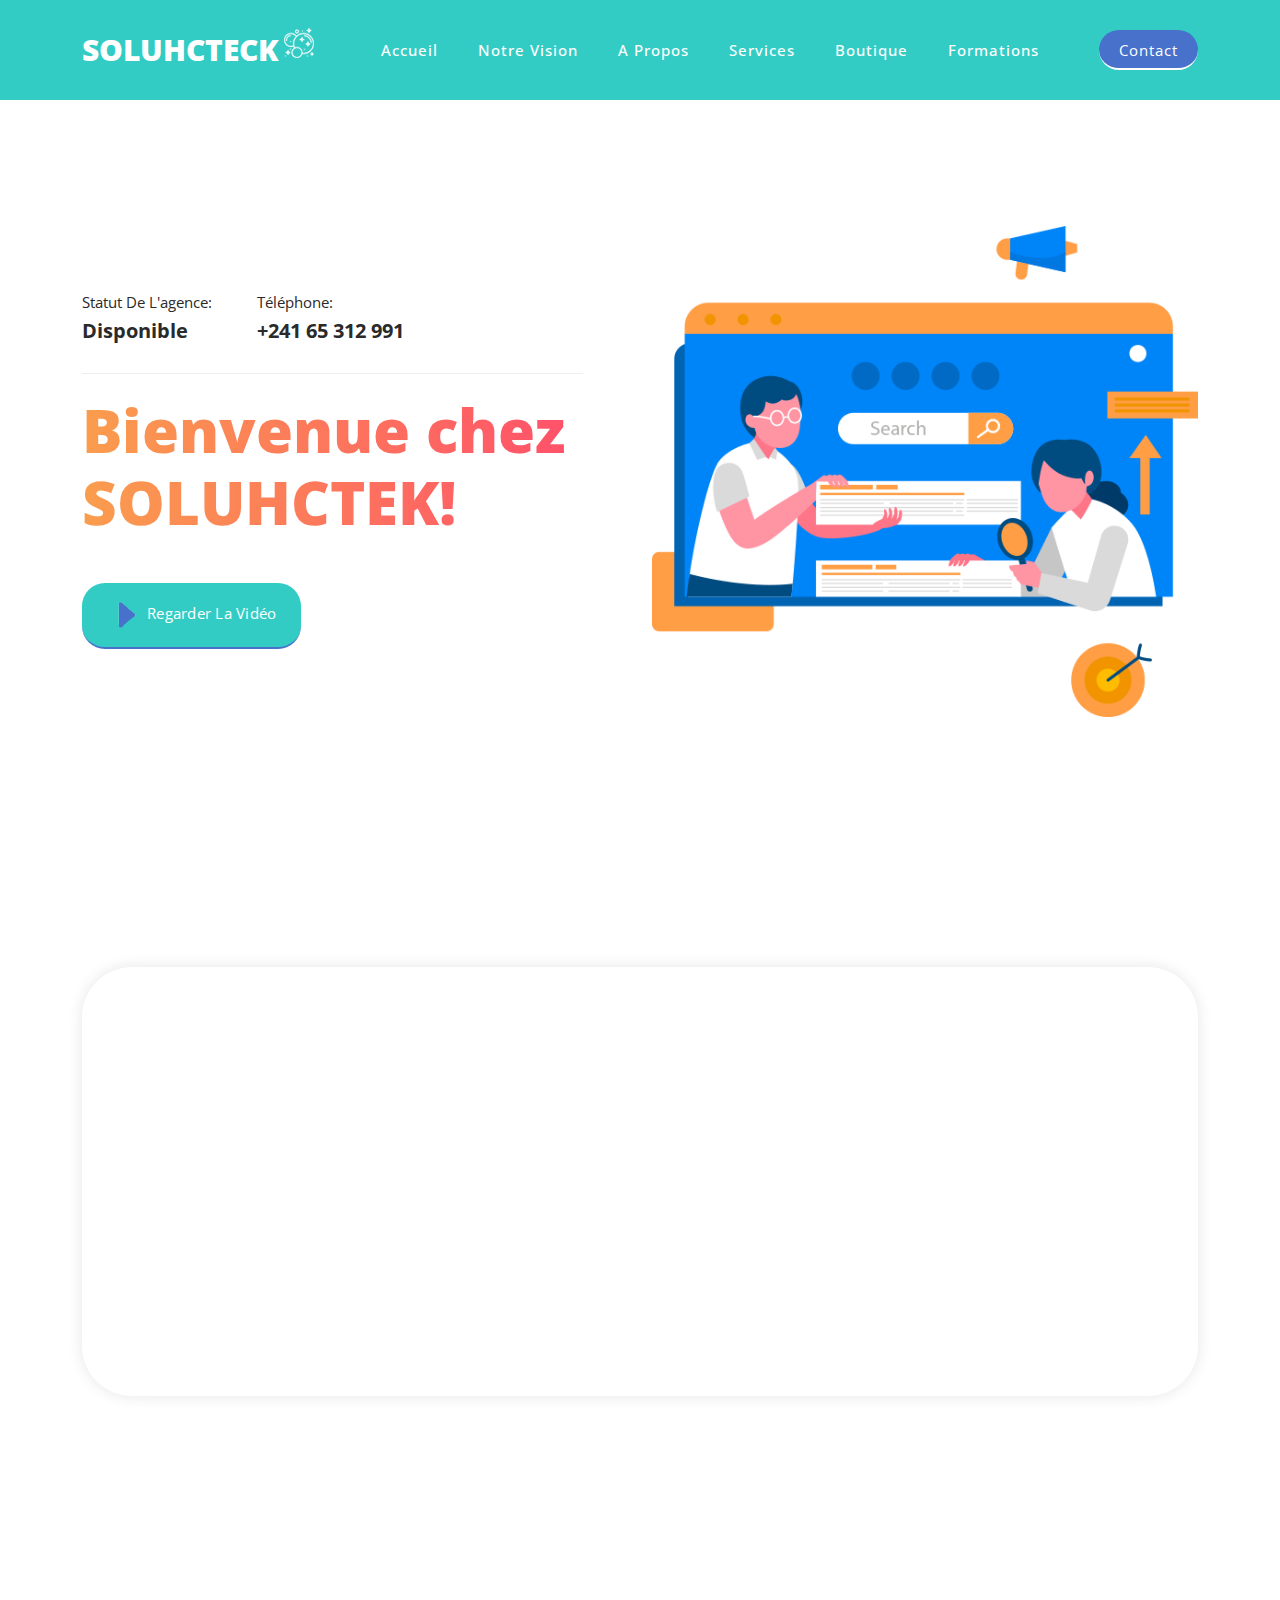
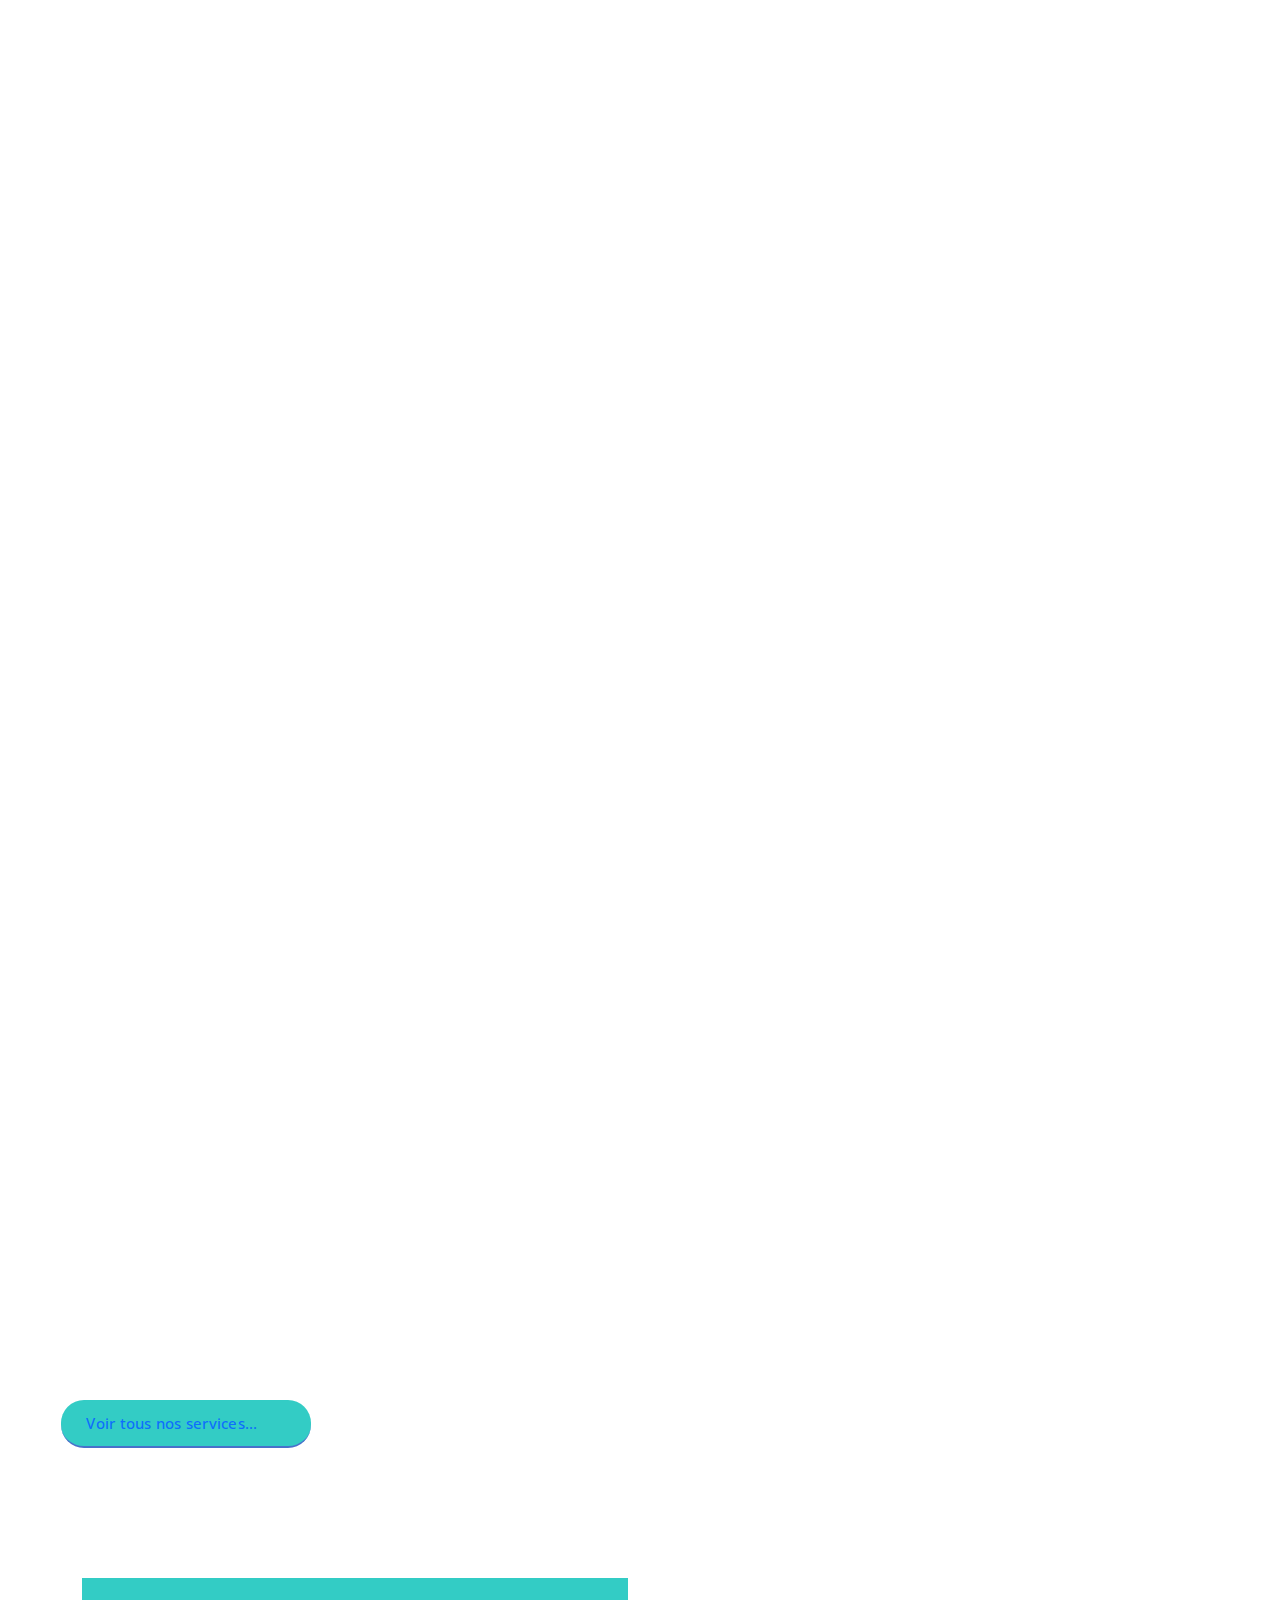
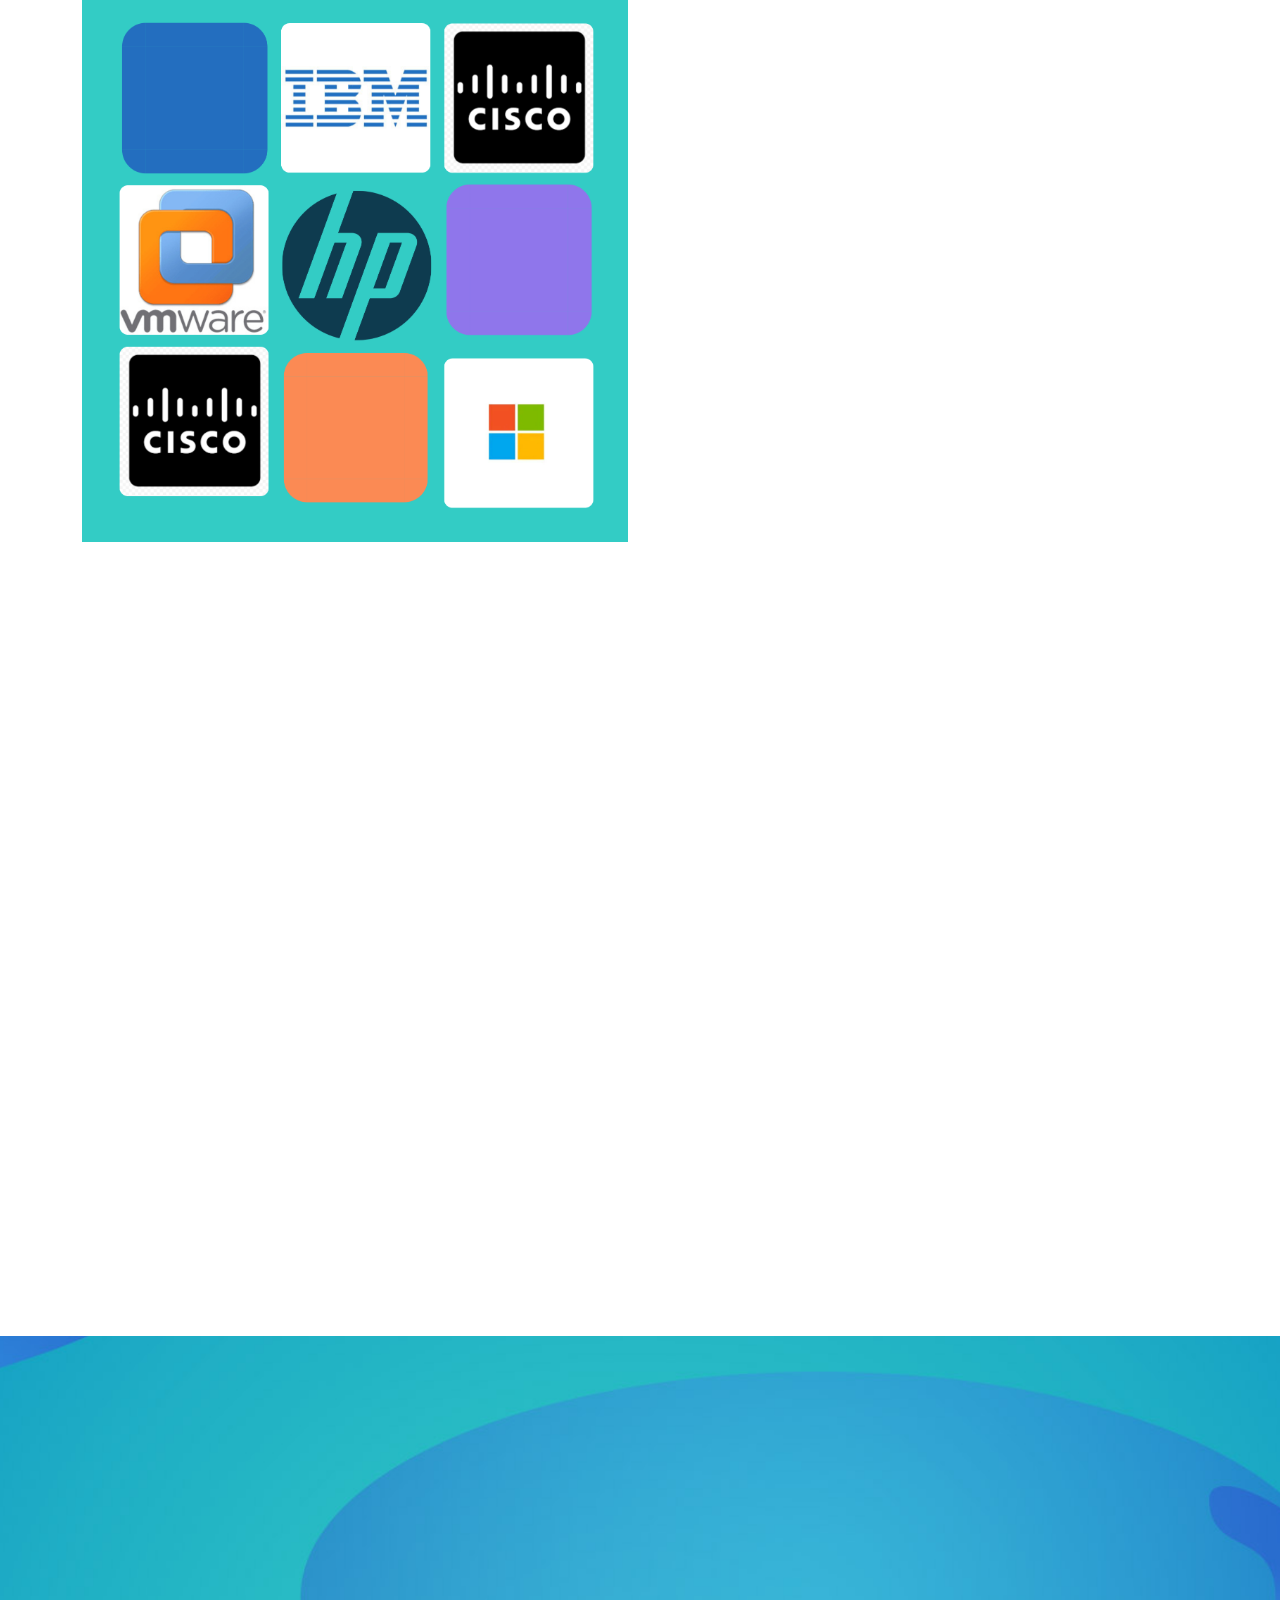
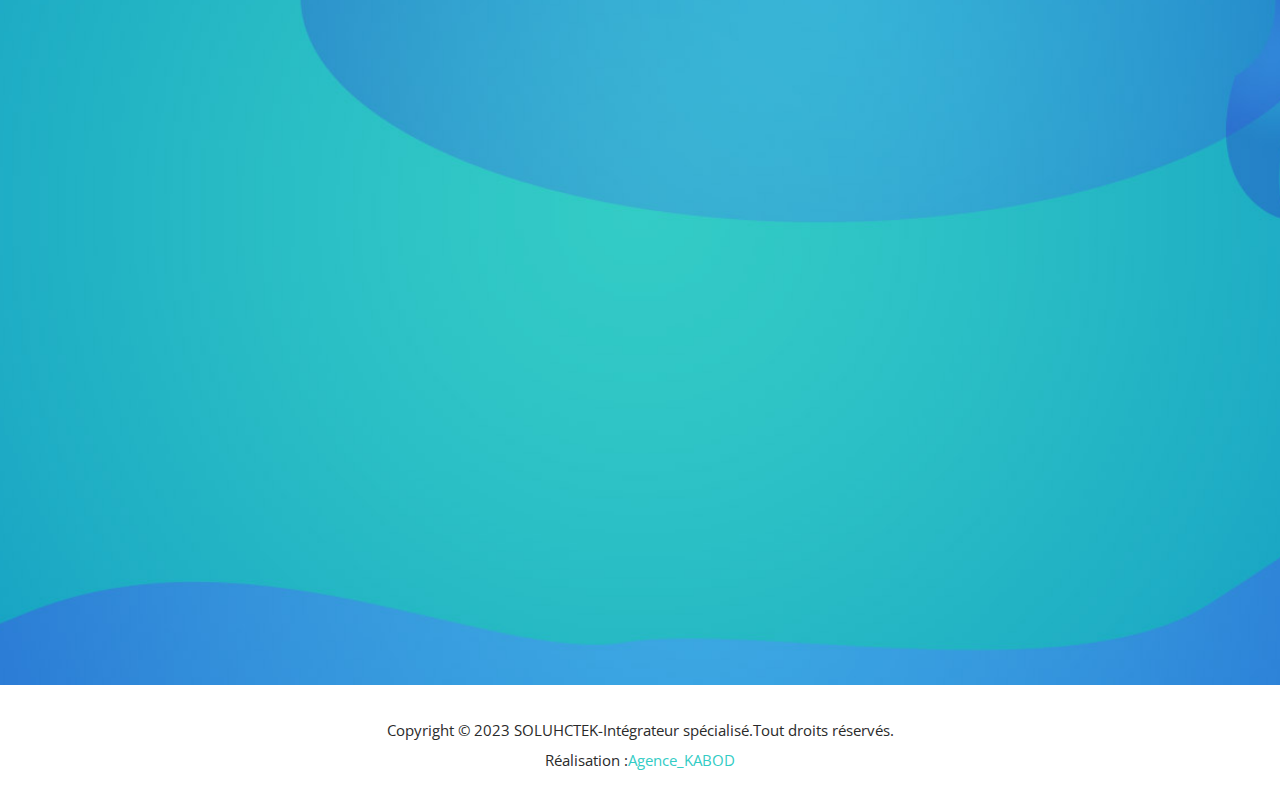
<file: index.html>
<!DOCTYPE html>
<html lang="fr">

  <head>

    <meta charset="UTF-8">
    <meta name="viewport" content="width=device-width, initial-scale=1, shrink-to-fit=no">
    <meta name="description" content="">
    <meta name="author" content="">
    <link rel="preconnect" href="https://fonts.gstatic.com">
    <link href="https://fonts.googleapis.com/css2?family=Open+Sans:wght@300;400;600;700;800&display=swap" rel="stylesheet">

    <title>Soluhctek</title>

    <!-- Bootstrap core CSS -->
    <link href="vendor/bootstrap/css/bootstrap.min.css" rel="stylesheet">


    <!-- Additional CSS Files -->
    <link rel="stylesheet" href="assets/css/fontawesome.css">
    <link rel="stylesheet" href="assets/css/templatemo-seo-dream.css">
    <link rel="stylesheet" href="assets/css/animated.css">
    <link rel="stylesheet" href="assets/css/owl.css">
    
<!--

TemplateMo 563 SEO Dream

https://templatemo.com/tm-563-seo-dream

-->

</head>

<body>

  <!-- ***** Preloader Start ***** -->
  <div id="js-preloader" class="js-preloader">
    <div class="preloader-inner">
      <span class="dot"></span>
      <div class="dots">
        <span></span>
        <span></span>
        <span></span>
      </div>
    </div>
  </div>
  <!-- ***** Preloader End ***** -->

  <!-- ***** Header Area Start ***** -->
  <header class="header-area header-sticky wow slideInDown" data-wow-duration="0.75s" data-wow-delay="0s">
    <div class="container">
      <div class="row">
        <div class="col-12">
          <nav class="main-nav">
            <!-- ***** Logo Start ***** -->
            <a href="index.html" class="logo">
              <h4>SOLUHCTECK<img src="assets/images/logo-icon.png" alt=""></h4>
            </a>
            <!-- ***** Logo End ***** -->
            <!-- ***** Menu Start ***** -->
            <ul class="nav">
              <li class="scroll-to-section"><a href="#top" class="active">Accueil</a></li>
              <li class="scroll-to-section"><a href="#features">Notre vision</a></li>
              <li class="scroll-to-section"><a href="#about">A Propos</a></li>
              <li class="scroll-to-section"><a href="#services">Services</a></li>
              <li class="scroll-to-section"><a href="#portfolio">Boutique</a></li>
              <li class="scroll-to-section"><a href="#">Formations</a></li> 
              <li class="scroll-to-section"><div class="main-blue-button"><a href="#contact">Contact</a></div></li> 
            </ul>        
            <a class='menu-trigger'>
                <span>Menu</span>
            </a>
            <!-- ***** Menu End ***** -->
          </nav>
        </div>
      </div>
    </div>
  </header>
  <!-- ***** Header Area End ***** -->

  <div class="main-banner wow fadeIn" id="top" data-wow-duration="1s" data-wow-delay="0.5s">
    <div class="container">
      <div class="row">
        <div class="col-lg-12">
          <div class="row">
            <div class="col-lg-6 align-self-center">
              <div class="left-content header-text wow fadeInLeft" data-wow-duration="1s" data-wow-delay="1s">
                <div class="row">
                  <div class="col-lg-4 col-sm-4">
                    <div class="info-stat">
                      <h6>Statut de l'agence:</h6>
                      <h4>Disponible</h4>
                    </div>
                  </div>
                  <div class="col-lg-6 col-sm-4">
                    <div class="info-stat">
                      <h6>Téléphone:</h6>
                      <h4>+241 65 312 991</h4>
                    </div> 
                  </div> 
                  <!-- <div class="col-lg-6 col-sm-4">
                    <div class="info-stat">
                      <h6>Schedules</h6>
                      <h4>$450/Meeting</h4>
                    </div>
                  </div>  -->
                  <div class="col-lg-12">
                    <h2>Bienvenue chez SOLUHCTEK!</h2>
                  </div>
                  <div class="col-lg-12">
                    <div class="main-green-button scroll-to-section">
                      <a onclick="" href="https://www.youtube.com/watch?v=RYoF3Ou543M/';"><span><img src="assets/images/caret-removebg-preview.png" style="width: 40px;height: 40px;transform: translate(0px, 0px);"></img></span>Regarder la vidéo</a>
                    </div>
                  </div>
                </div>
              </div>
            </div>
            <div class="col-lg-6">
              <div class="right-image wow fadeInRight" data-wow-duration="1s" data-wow-delay="0.5s">
                <img src="assets/images/banner-right-image.png" alt="">
              </div>
            </div>
          </div>
        </div>
      </div>
    </div>
  </div>

  <div id="features" class="features section">
    <div class="container">
      <div class="row">
        <div class="col-lg-12">
          <div class="features-content">
            <div class="row">
              <div class="col-lg-3">
                <div class="features-item first-feature wow fadeInUp" data-wow-duration="1s" data-wow-delay="0s">
                  <div class="first-number number">
                    <h6>01</h6>
                  </div>
                  <div class="icon"></div>
                  <h4>Professionalisme</h4>
                  <div class="line-dec"></div>
                  <p>Nous sommes un vivier de compétences,fiable et favorable à l'essor technologique de votre structure.</p>
                </div>
              </div>
              <div class="col-lg-3">
                <div class="features-item second-feature wow fadeInUp" data-wow-duration="1s" data-wow-delay="0.2s">
                  <div class="second-number number">
                    <h6>02</h6>
                  </div>
                  <div class="icon"></div>
                  <h4>Agilité</h4>
                  <div class="line-dec"></div>
                  <p>La gestion de vos projets est basée sur un processus impliquant la collaboration constantes des parties prenantes.</p>
                </div>
              </div>
              <div class="col-lg-3">
                <div class="features-item first-feature wow fadeInUp" data-wow-duration="1s" data-wow-delay="0.4s">
                  <div class="third-number number">
                    <h6>03</h6>
                  </div>
                  <div class="icon"></div>
                  <h4>Implémentation</h4>
                  <div class="line-dec"></div>
                  <p>L'ensemble de nos solutions et services restent adaptés au besoins et à la configuration informatique de vos structures.</p>
                </div>
              </div>
              <div class="col-lg-3">
                <div class="features-item second-feature last-features-item wow fadeInUp" data-wow-duration="1s" data-wow-delay="0.6s">
                  <div class="fourth-number number">
                    <h6>04</h6>
                  </div>
                  <div class="icon"></div>
                  <h4>Satisfaction</h4>
                  <div class="line-dec"></div>
                  <p>Basée sur la compréhension de vos attentes,notre vision est de vous apporter l'expérience la plus satisfaisante.</p>
                </div>
              </div>
            </div>
          </div>
        </div>
        <!-- <div class="col-lg-12">
          <div class="skills-content">
            <div class="row">
              <div class="col-lg-3">
                <div class="skill-item wow fadeIn" data-wow-duration="1s" data-wow-delay="0s">
                  <div class="progress" data-percentage="80">
                    <span class="progress-left">
                      <span class="progress-bar"></span>
                    </span>
                    <span class="progress-right">
                      <span class="progress-bar"></span>
                    </span>
                    <div class="progress-value">
                      <div>
                        80%<br>
                        <span>HTML/CSS/JS</span>
                      </div>
                    </div>
                  </div>
                </div>
              </div>
              <div class="col-lg-3">
                <div class="skill-item wow fadeIn" data-wow-duration="1s" data-wow-delay="0.2s">
                  <div class="progress" data-percentage="60">
                    <span class="progress-left">
                      <span class="progress-bar"></span>
                    </span>
                    <span class="progress-right">
                      <span class="progress-bar"></span>
                    </span>
                    <div class="progress-value">
                      <div>
                        60%<br>
                        <span>Wordpress</span>
                      </div>
                    </div>
                  </div>
                </div>
              </div>
              <div class="col-lg-3">
                <div class="skill-item wow fadeIn" data-wow-duration="1s" data-wow-delay="0.4s">
                  <div class="progress" data-percentage="90">
                    <span class="progress-left">
                      <span class="progress-bar"></span>
                    </span>
                    <span class="progress-right">
                      <span class="progress-bar"></span>
                    </span>
                    <div class="progress-value">
                      <div>
                        90%<br>
                        <span>Marketing</span>
                      </div>
                    </div>
                  </div>
                </div>
              </div>
              <div class="col-lg-3">
                <div class="skill-item last-skill-item wow fadeIn" data-wow-duration="1s" data-wow-delay="0.6s">
                  <div class="progress" data-percentage="70">
                    <span class="progress-left">
                      <span class="progress-bar"></span>
                    </span>
                    <span class="progress-right">
                      <span class="progress-bar"></span>
                    </span>
                    <div class="progress-value">
                      <div>
                        70%<br>
                        <span>Photoshop</span>
                      </div>
                    </div>
                  </div>
                </div>
              </div>
            </div>
          </div>
        </div> -->
      </div>
    </div>
  </div>

  <div id="about" class="about-us section">
    <div class="container">
      <div class="row">
        <div class="col-lg-6">
          <div class="left-image wow fadeInLeft" data-wow-duration="1s" data-wow-delay="0.5s">
            <img src="assets/images/about-left-image.png" alt="">
          </div>
        </div>
        <div class="col-lg-6 align-self-center wow fadeInRight" data-wow-duration="1s" data-wow-delay="0.5s">
          <div class="section-heading">
            <h6>A propos de nous</h6>
            <h2>La société <em>SOLUHCTEK,</em>votre allié pour le conseil,l'mplémentation et <span>la maintenance </span></h2>
          </div>
          <div class="row">
            <div class="col-lg-4 col-sm-4">
              <div class="about-item">
                <h4>150+</h4>
                <h6>projets finalisés</h6>
              </div>
            </div>
            <div class="col-lg-4 col-sm-4">
              <div class="about-item">
                <h4>25+</h4>
                <h6>clients techiques</h6>
              </div>
            </div>
            <div class="col-lg-4 col-sm-4">
              <div class="about-item">
                <h4>25+</h4>
                <h6>partenaires fiables</h6>
              </div>
            </div>
          </div>
          <p><a rel="nofollow" href="https://templatemo.com/tm-563-seo-dream" target="_parent">SOLUHCTEK</a> est un intégrateur ,créé en 2017 et ,  spécialisé dans le Conseil en Systèmes d’Information,
            l’Intégration de solutions clé en main répondant aux besoins des clients et la Maintenance des
            infrastructures.</p>
          <div class="main-green-button"><a href="entreprise.html">Découvrez notre entreprise</a></div>
        </div>
      </div>
    </div>
  </div>

  <div id="services" class="our-services section">
    <div class="container">
      <div class="row">
        <div class="col-lg-6 offset-lg-3">
          <div class="section-heading wow bounceIn" data-wow-duration="1s" data-wow-delay="0.2s">
            <h6>Nos Services</h6>
            <h2>Découvrez ce que nous Offrons A nos <em>Clients</em></h2>
          </div>
        </div>
      </div>
    </div>
    <div class="container-fluid">
      <div class="row">
        <div class="col-lg-4">
          <div class="service-item wow bounceInUp" data-wow-duration="1s" data-wow-delay="0.3s">
            <div class="row">
              <div class="col-lg-4">
                <div class="icon">
                  <img src="assets/images/service-icon-01.png" alt="">
                </div>
              </div>
              <div class="col-lg-8">
                <div class="right-content">
                  <h4>Audit,conseil et Optimisation</h4>
                  <p>Faites des choix éclairés pour soutenir votre évolution.</p>
                 
                </div>
              </div>
            </div>
          </div>
        </div>
        <div class="col-lg-4">
          <div class="service-item wow bounceInUp" data-wow-duration="1s" data-wow-delay="0.4s">
            <div class="row">
              <div class="col-lg-4">
                <div class="icon">
                  <img src="assets/images/service-icon-02.png" alt="">
                </div>
              </div>
              <div class="col-lg-8">
                <div class="right-content">
                  <h4>Infrastructures serveurs</h4>
                  <p>Socle de votre structure SI,nous vous aidons dans le choix de vos infractructures.</p>
                </div>
              </div>
            </div>
          </div>
        </div>
        <div class="col-lg-4">
          <div class="service-item wow bounceInUp" data-wow-duration="1s" data-wow-delay="0.5s">
            <div class="row">
              <div class="col-lg-4">
                <div class="icon">
                  <img src="assets/images/service-icon-03.png" alt="">
                </div>
              </div>
              <div class="col-lg-8">
                <div class="right-content">
                  <h4>Stockage et sauvegarde</h4>
                  <p>Nous traitons vos besoins en matière de stockage et sauvegarde.</p>
                </div>
              </div>
            </div>
          </div>
        </div>
        <div class="col-lg-4">
          <div class="service-item wow bounceInUp" data-wow-duration="1s" data-wow-delay="0.6s">
            <div class="row">
              <div class="col-lg-4">
                <div class="icon">
                  <img src="assets/images/service-icon-03.png" alt="">
                </div>
              </div>
              <div class="col-lg-8">
                <div class="right-content">
                  <h4>Cybersécurité</h4>
                  <p>Pour vous nous relevons l'enjeu la perrénité et le contrôle de vos données sans compromis.</p>
                </div>
              </div>
            </div>
          </div>
        </div>
        <div class="col-lg-4">
          <div class="service-item wow bounceInUp" data-wow-duration="1s" data-wow-delay="0.7s">
            <div class="row">
              <div class="col-lg-4">
                <div class="icon">
                  <img src="assets/images/service-icon-01.png" alt="">
                </div>
              </div>
              <div class="col-lg-8">
                <div class="right-content">
                  <h4>Logiciels</h4>
                  <p>Nos solutions logiciels sur-mesure vous simplifierons la gestion de votre entreprise.</p>
                </div>
              </div>
            </div>
          </div>
          <div class="bt-serv"><a href="services.html">Voir tous nos services...</a></div>
        </div>
        <div class="col-lg-4">
          <div class="service-item wow bounceInUp" data-wow-duration="1s" data-wow-delay="0.8s">
            <div class="row">
              <div class="col-lg-4">
                <div class="icon">
                  <img src="assets/images/service-icon-02.png" alt="">
                </div>
              </div>
              <div class="col-lg-8">
                <div class="right-content">
                  <h4>Infogérence & Maintenance</h4>
                  <p>Nous effectuons maintenance,le monitoring et la contrôle de votre SI.</p>
                </div>
              </div>
            </div>
          </div>
        </div>
      </div>
    </div>
  </div>
  
  <div id="about" class="about-us section">
    <div class="container">
      <div class="row">
        <div class="col-lg-6 frm">
          <div class="lefty" data-wow-duration="1s" data-wow-delay="0.5s">
             <img src="assets/images/frms.png" alt=""> 
          </div>
          
        </div>
        <div class="col-lg-6 align-self-center wow fadeInRight" data-wow-duration="1s" data-wow-delay="0.5s">
          <div class="section-heading">
            <h6>Nos formations</h6>
            <h2>Plus qu'un intégrateur spécialisé dans le conseil nous<span> formons !</span></h2>
          </div>
          <div class="row">
            <div class="col-lg-4 col-sm-4">
              <div class="about-item">
                <h4>5+</h4>
                <h6>Formations d'appoint</h6>
              </div>
            </div>
            <div class="col-lg-4 col-sm-4">
              <div class="about-item">
                <h4>25+</h4>
                <h6>personnes formées</h6>
              </div>
            </div>
            <div class="col-lg-4 col-sm-4">
              <div class="about-item">
                <h4>25+</h4>
                <h6>partenaires fiables</h6>
              </div>
            </div>
          </div>
          <p><a rel="nofollow" href="https://templatemo.com/tm-563-seo-dream" target="_parent">La formation professionnelle chez SOLUHCTEK</a> répond aux préoccupations d'entreprises.En effet elle est fondée sur un programme déployé sur fond de formation continue.Nos objectifs pédagogiques sont clairs:outiller davantage nos partenaires via une ressource humaine qualifiée.</p>
          <div class="main-green-button"><a href="formation.html">Lire plus...</a></div>
        </div>
       
      </div>
    </div>
  </div>

  <div id="portfolio" class="our-portfolio section">
    <div class="container">
      <div class="row">
        <div class="col-lg-9">
          <div class="section-heading wow fadeInLeft" data-wow-duration="1s" data-wow-delay="0.3s">
            <h6>Notre boutique</h6>
            <h2>Découvrez nos <em> Consommables </em> Et <span>Bureautique</span></h2>
          </div>
        </div>
      </div>
    </div>
    <div class="container-fluid wow fadeIn" data-wow-duration="1s" data-wow-delay="0.7s">
      <div class="row">
        <div class="col-lg-12">
          <div class="loop owl-carousel">
            <div class="item">
              <div class="portfolio-item">
                <div class="thumb">
                  <img src="assets/images/portfolio-01.jpg" alt="">
                  <div class="hover-content">
                    <div class="inner-content">
                      <a href="#"><h4>Caisse enregistreuse</h4></a>
                      <span>190.000</span>
                    </div>
                  </div>
                </div>
              </div>
              <div class="portfolio-item">
                <div class="thumb">
                  <img src="assets/images/portfolio-04.jpg" alt="">
                  <div class="hover-content">
                    <div class="inner-content">
                      <a href="#"><h4>Compteuse de billets</h4></a>
                      <span>300.000 Fcfa</span>
                    </div>
                  </div>
                </div>
              </div>
            </div>
            <div class="item">
              <div class="portfolio-item">
                <div class="thumb">
                  <img src="assets/images/portfolio-02.jpg" alt="">
                  <div class="hover-content">
                    <div class="inner-content">
                      <a href="#"><h4>Caisse enregistreuse</h4></a>
                      <span>300.000 Fcfa</span>
                    </div>
                  </div>
                </div>
              </div>
              <div class="portfolio-item">
                <div class="thumb">
                  <img src="assets/images/portfolio-05.jpg" alt="">
                  <div class="hover-content">
                    <div class="inner-content">
                      <a href="#"><h4>Caisse enregistreuse</h4></a>
                      <span>300.000 Fcfa</span>
                    </div>
                  </div>
                </div>
              </div>
            </div>
            <div class="item">
              <div class="portfolio-item">
                <div class="thumb">
                  <img src="assets/images/portfolio-03.jpg" alt="">
                  <div class="hover-content">
                    <div class="inner-content">
                      <a href="#"><h4>Caisse enregistreuse</h4></a>
                      <span>300.000 Fcfa</span>
                    </div>
                  </div>
                </div>
              </div>
              <div class="portfolio-item">
                <div class="thumb">
                  <img src="assets/images/portfolio-06.jpg" alt="">
                  <div class="hover-content">
                    <div class="inner-content">
                      <a href="#"><h4>Caisse enregistreuse</h4></a>
                      <span>300.000 Fcfa</span>
                    </div>
                  </div>
                </div>
              </div>
            </div>
            <div class="item">
              <div class="portfolio-item">
                <div class="thumb">
                  <img src="assets/images/portfolio-04.jpg" alt="">
                  <div class="hover-content">
                    <div class="inner-content">
                      <a href="#"><h4>Caisse enregistreuse</h4></a>
                      <span>300.000 Fcfa</span>
                    </div>
                  </div>
                </div>
              </div>
              <div class="portfolio-item">
                <div class="thumb">
                  <img src="assets/images/portfolio-01.jpg" alt="">
                  <div class="hover-content">
                    <div class="inner-content">
                      <a href="#"><h4>Awesome Project 108</h4></a>
                      <span>Consulting</span>
                    </div>
                  </div>
                </div>
              </div>
            </div>
          </div>
        </div>
      </div>
    </div>
  </div>

  

  <div id="contact" class="contact-us section">
    <div class="container">
      <div class="row">
        <div class="col-lg-12 wow fadeInUp" data-wow-duration="0.5s" data-wow-delay="0.25s">
          <form id="contact" action="" method="post">
            <div class="row">
              <div class="col-lg-6 offset-lg-3">
                <div class="section-heading">
                  <h6>Contactez Nous</h6>
                  <h2>Remplissez votre formulaire <span>Et</span> Envoyez  <em>Le </em> Nous</h2>
                </div>
              </div>
              <div class="col-lg-9">
                <div class="row">
                  <div class="col-lg-6">
                    <fieldset>
                      <input type="name" name="name" id="name" placeholder="Nom" autocomplete="on" required>
                    </fieldset>
                  </div>
                  <div class="col-lg-6">
                    <fieldset>
                      <input type="surname" name="surname" id="surname" placeholder="Prénom" autocomplete="on" required>
                    </fieldset>
                  </div>
                  <div class="col-lg-6">
                    <fieldset>
                      <input type="text" name="email" id="email" pattern="[^ @]*@[^ @]*" placeholder="Votre email" required="">
                    </fieldset>
                  </div>
                  <div class="col-lg-6">
                    <fieldset>
                      <input type="subject" name="subject" id="subject" placeholder="Objet" autocomplete="on">
                    </fieldset>
                  </div>
                  <div class="col-lg-12">
                    <fieldset>
                      <textarea name="message" type="text" class="form-control" id="message" placeholder="Message" required=""></textarea>  
                    </fieldset>
                  </div>
                  <div class="col-lg-12">
                    <fieldset>
                      <button type="submit" id="form-submit" class="main-button ">Envoyer votre Message </button>
                    </fieldset>
                  </div>
                </div>
              </div>
              <div class="col-lg-3">
                <div class="contact-info">
                  <ul>
                    <li>
                      <div class="icon">
                        <img src="assets/images/contact-icon-01.png" alt="email icon">
                      </div>
                      <a href="herve.obiang@soluhctek.com">herve.obiang@soluhctek.com</a>
                    </li>
                    <li>
                      <div class="icon">
                        <img src="assets/images/contact-icon-02.png" alt="phone">
                      </div>
                      <a href="#">+241 65.31.29.91</a>
                    </li>
                    <li>
                      <div class="icon">
                        <img src="assets/images/contact-icon-03.png" alt="location">
                      </div>
                      <a href="#">Librevillee-Gabon</a>
                    </li>
                  </ul>
                </div>
              </div>
            </div>
          </form>
        </div>
      </div>
    </div>
  </div>

  <footer>
    <div class="container">
      <div class="row">
        <div class="col-lg-12">
          <p>Copyright © 2023 SOLUHCTEK-Intégrateur spécialisé.Tout droits réservés. 
          
          <br>Réalisation :<a rel="nofollow" href="">Agence_KABOD</a></p>
        </div>
      </div>
    </div>
  </footer>

  <!-- Scripts -->
  <script src="vendor/jquery/jquery.min.js"></script>
  <script src="vendor/bootstrap/js/bootstrap.bundle.min.js"></script>
  <script src="assets/js/owl-carousel.js"></script>
  <script src="assets/js/animation.js"></script>
  <script src="assets/js/imagesloaded.js"></script>
  <script src="assets/js/custom.js"></script>

</body>
</html>
</file>
<file: assets/css/templatemo-seo-dream.css>
/*

TemplateMo 563 SEO Dream

https://templatemo.com/tm-563-seo-dream

/
/* ---------------------------------------------
Table of contents
------------------------------------------------
01. font & reset css
02. reset
03. global styles
04. header
05. banner
06. features
07. testimonials
08. contact
09. footer
10. preloader
11. search
12. portfolio

--------------------------------------------- */
/* 
---------------------------------------------
font & reset css
--------------------------------------------- 
*/
@import url('https://fonts.googleapis.com/css2?family=Open+Sans:wght@300;400;600;700;800&display=swap');
/* 
---------------------------------------------
reset
--------------------------------------------- 
*/
html, body, div, span, applet, object, iframe, h1, h2, h3, h4, h5, h6, p, blockquote, div
pre, a, abbr, acronym, address, big, cite, code, del, dfn, em, font, img, ins, kbd, q,
s, samp, small, strike, strong, sub, sup, tt, var, b, u, i, center, dl, dt, dd, ol, ul, li,
figure, header, nav, section, article, aside, footer, figcaption {
  margin: 0;
  padding: 0;
  border: 0;
  outline: 0;
}

/* clear fix */
.grid:after {
  content: '';
  display: block;
  clear: both;
}

/* ---- .grid-item ---- */

.grid-sizer,
.grid-item {
  width: 50%;
}

.grid-item {
  float: left;
}

.grid-item img {
  display: block;
  max-width: 100%;
}

.clearfix:after {
  content: ".";
  display: block;
  clear: both;
  visibility: hidden;
  line-height: 0;
  height: 0;
}

.clearfix {
  display: inline-block;
}

html[xmlns] .clearfix {
  display: block;
}

* html .clearfix {
  height: 1%;
}

ul, li {
  padding: 0;
  margin: 0;
  list-style: none;
}

header, nav, section, article, aside, footer, hgroup {
  display: block;
}

* {
  box-sizing: border-box;
}

html, body {
  font-family: 'Open Sans', sans-serif;
  font-weight: 400;
  background-color: #fff;
  -ms-text-size-adjust: 100%;
  -webkit-font-smoothing: antialiased;
  -moz-osx-font-smoothing: grayscale;
}

a {
  text-decoration: none !important;
}

h1, h2, h3, h4, h5, h6 {
  margin-top: 0px;
  margin-bottom: 0px;
}

ul {
  margin-bottom: 0px;
}

p {
  font-size: 15px;
  line-height: 30px;
  color: #2a2a2a;
}

img {
  width: 100%;
  overflow: hidden;
}

/* 
---------------------------------------------
global styles
--------------------------------------------- 
*/
html,
body {
  background: #fff;
  font-family: 'Open Sans', sans-serif;
}

::selection {
  background: #03a4ed;
  color: #fff;
}

::-moz-selection {
  background: #03a4ed;
  color: #fff;
}

@media (max-width: 991px) {
  html, body {
    overflow-x: hidden;
  }
  .mobile-top-fix {
    margin-top: 30px;
    margin-bottom: 0px;
  }
  .mobile-bottom-fix {
    margin-bottom: 30px;
  }
  .mobile-bottom-fix-big {
    margin-bottom: 60px;
  }
}

.page-section {
  margin-top: 120px;
}

.section-heading {
  margin-bottom: 60px;
}

.section-heading h6 {
  font-size: 15px;
  font-weight: 700;
  color: #33ccc5;
  text-transform: uppercase;
  margin-bottom: 15px;

}

.section-heading h2 {
  font-size: 30px;
  /* text-transform: capitalize; */
  color: #2a2a2a;
  font-weight: 800;
  position: relative;
  z-index: 2;
  line-height: 45px;
}

.section-heading h2 em {
  font-style: normal;
  color: #33ccc5;
}

.section-heading h2 span {
  color: #088ec3;
}

.main-blue-button a {
  display: inline-block;
  background-color: #4771cb;
  font-size: 15px;
  font-weight: 400;
  color: #fff;
  text-transform: capitalize;
  padding: 12px 25px;
  border-radius: 23px;
  letter-spacing: 0.25px;
  border-bottom: 2px solid #fff!important;
  transition: all .3s;
}

.main-blue-button a:hover {
  background-color: #fff!important;
  color: #4771cb!important;
  border-bottom: 2px solid #4771cb!important;
}

.main-green-button a {
  display: inline-block;
  background-color: #33ccc5;
  font-size: 15px;
  font-weight: 400;
  color: #fff;
  text-transform: capitalize;
  padding: 12px 25px;
  border-radius: 23px;
  letter-spacing: 0.25px;
  border-bottom: 2px solid #4771cb!important;
  transition: all .3s;
}

.main-green-button a:hover {
  background-color: #4771cb!important;
  color: #fff!important;
  border-bottom: 2px solid #33ccc5!important;
}


/* 
---------------------------------------------
header
--------------------------------------------- 
*/

.background-header {
  background-color: #33ccc5!important;
  height: 80px!important;
  position: fixed!important;
  top: 0px;
  left: 0px;
  right: 0px;
  box-shadow: 0px 0px 10px rgba(0,0,0,0.15)!important;
}

.background-header .logo,
.background-header .main-nav .nav li a {
  color: #fff;
}

.background-header .main-nav .nav li:hover a {
  color: #33ccc5;
}

.background-header .nav li a.active {
  position: relative;
  color: #fff;
}

.background-header .nav li a.active:after {
  position: absolute;
  width: 20px;
  height: 2px;
  background-color: #4771cb;
  content: '';
  left: 50%;
  bottom: 0px;
  transform: translateX(-10px);
}

.header-area {
  background-color: #33ccc5;
  position: absolute;
  top: 0px;
  left: 0px;
  right: 0px;
  z-index: 100;
  height: 100px;
  -webkit-transition: all .5s ease 0s;
  -moz-transition: all .5s ease 0s;
  -o-transition: all .5s ease 0s;
  transition: all .5s ease 0s;
}

.header-area .main-nav {
  min-height: 80px;
  background: transparent;
}

.header-area .main-nav .logo {
  float: left;
  -webkit-transition: all 0.3s ease 0s;
  -moz-transition: all 0.3s ease 0s;
  -o-transition: all 0.3s ease 0s;
  transition: all 0.3s ease 0s;
}

.header-area .main-nav .logo h4 {
    font-size: 30px;
    font-weight: 800;
    text-transform: capitalize;
    color: #fff;
    line-height: 100px;
    float: left;
    -webkit-transition: all 0.3s ease 0s;
    -moz-transition: all 0.3s ease 0s;
    -o-transition: all 0.3s ease 0s;
    transition: all 0.3s ease 0s;
}

.header-area .main-nav .logo h4 img {
  max-width: 30px;
  margin-top: -20px;
  margin-left: 5px;
}

.background-header .main-nav .logo h4 {
  line-height: 80px;
}

.background-header .main-nav .nav {
  margin-top: 20px !important;
}

.header-area .main-nav .nav {
  float: right;
  margin-top: 30px;
  margin-right: 0px;
  background-color: transparent;
  -webkit-transition: all 0.3s ease 0s;
  -moz-transition: all 0.3s ease 0s;
  -o-transition: all 0.3s ease 0s;
  transition: all 0.3s ease 0s;
  position: relative;
  z-index: 999;
}

.header-area .main-nav .nav li {
  padding-left: 20px;
  padding-right: 20px;
}

.header-area .main-nav .nav li:last-child {
  padding-right: 0px;
  padding-left: 40px;
}

.header-area .main-nav .nav li:last-child a ,
.background-header .main-nav .nav li:last-child a {
  padding: 0px 20px;
  font-weight: 400;
}

.header-area .main-nav .nav li:last-child a:hover ,
.background-header .main-nav .nav li:last-child a:hover {
  color: #4771cb !important;
}

.header-area .main-nav .nav li a {
  display: block;
  font-weight: 500;
  font-size: 15px;
  color: #fff;
  text-transform: capitalize;
  -webkit-transition: all 0.3s ease 0s;
  -moz-transition: all 0.3s ease 0s;
  -o-transition: all 0.3s ease 0s;
  transition: all 0.3s ease 0s;
  height: 40px;
  line-height: 40px;
  border: transparent;
  letter-spacing: 1px;
}

.header-area .main-nav .nav li:hover a,
.header-area .main-nav .nav li a.active {
  color: #fff!important;
}

.background-header .main-nav .nav li:hover a,
.background-header .main-nav .nav li a.active {
  color: #fff!important;
  opacity: 1;
}

.header-area .main-nav .nav li.submenu {
  position: relative;
  padding-right: 30px;
}

.header-area .main-nav .nav li.submenu:after {
  font-family: FontAwesome;
  content: "\f107";
  font-size: 12px;
  color: #2a2a2a;
  position: absolute;
  right: 18px;
  top: 12px;
}

.background-header .main-nav .nav li.submenu:after {
  color: #2a2a2a;
}

.header-area .main-nav .nav li.submenu ul {
  position: absolute;
  width: 200px;
  box-shadow: 0 2px 28px 0 rgba(0, 0, 0, 0.06);
  overflow: hidden;
  top: 50px;
  opacity: 0;
  transform: translateY(+2em);
  visibility: hidden;
  z-index: -1;
  transition: all 0.3s ease-in-out 0s, visibility 0s linear 0.3s, z-index 0s linear 0.01s;
}

.header-area .main-nav .nav li.submenu ul li {
  margin-left: 0px;
  padding-left: 0px;
  padding-right: 0px;
}

.header-area .main-nav .nav li.submenu ul li a {
  opacity: 1;
  display: block;
  background: #f7f7f7;
  color: #2a2a2a!important;
  padding-left: 20px;
  height: 40px;
  line-height: 40px;
  -webkit-transition: all 0.3s ease 0s;
  -moz-transition: all 0.3s ease 0s;
  -o-transition: all 0.3s ease 0s;
  transition: all 0.3s ease 0s;
  position: relative;
  font-size: 13px;
  font-weight: 400;
  border-bottom: 1px solid #eee;
}

.header-area .main-nav .nav li.submenu ul li a:hover {
  background: #fff;
  color: #33ccc5!important;
  padding-left: 25px;
}

.header-area .main-nav .nav li.submenu ul li a:hover:before {
  width: 3px;
}

.header-area .main-nav .nav li.submenu:hover ul {
  visibility: visible;
  opacity: 1;
  z-index: 1;
  transform: translateY(0%);
  transition-delay: 0s, 0s, 0.3s;
}

.header-area .main-nav .menu-trigger {
  cursor: pointer;
  display: block;
  position: absolute;
  top: 33px;
  width: 32px;
  height: 40px;
  text-indent: -9999em;
  z-index: 99;
  right: 40px;
  display: none;
}

.background-header .main-nav .menu-trigger {
  top: 23px;
}

.header-area .main-nav .menu-trigger span,
.header-area .main-nav .menu-trigger span:before,
.header-area .main-nav .menu-trigger span:after {
  -moz-transition: all 0.4s;
  -o-transition: all 0.4s;
  -webkit-transition: all 0.4s;
  transition: all 0.4s;
  background-color: #fff;
  display: block;
  position: absolute;
  width: 30px;
  height: 2px;
  left: 0;
}

.background-header .main-nav .menu-trigger span,
.background-header .main-nav .menu-trigger span:before,
.background-header .main-nav .menu-trigger span:after {
  background-color: #fff;
}

.header-area .main-nav .menu-trigger span:before,
.header-area .main-nav .menu-trigger span:after {
  -moz-transition: all 0.4s;
  -o-transition: all 0.4s;
  -webkit-transition: all 0.4s;
  transition: all 0.4s;
  background-color: #fff;
  display: block;
  position: absolute;
  width: 30px;
  height: 2px;
  left: 0;
  width: 75%;
}

.background-header .main-nav .menu-trigger span:before,
.background-header .main-nav .menu-trigger span:after {
  background-color: #fff;
}

.header-area .main-nav .menu-trigger span:before,
.header-area .main-nav .menu-trigger span:after {
  content: "";
}

.header-area .main-nav .menu-trigger span {
  top: 16px;
}

.header-area .main-nav .menu-trigger span:before {
  -moz-transform-origin: 33% 100%;
  -ms-transform-origin: 33% 100%;
  -webkit-transform-origin: 33% 100%;
  transform-origin: 33% 100%;
  top: -10px;
  z-index: 10;
}

.header-area .main-nav .menu-trigger span:after {
  -moz-transform-origin: 33% 0;
  -ms-transform-origin: 33% 0;
  -webkit-transform-origin: 33% 0;
  transform-origin: 33% 0;
  top: 10px;
}

.header-area .main-nav .menu-trigger.active span,
.header-area .main-nav .menu-trigger.active span:before,
.header-area .main-nav .menu-trigger.active span:after {
  background-color: transparent;
  width: 100%;
}

.header-area .main-nav .menu-trigger.active span:before {
  -moz-transform: translateY(6px) translateX(1px) rotate(45deg);
  -ms-transform: translateY(6px) translateX(1px) rotate(45deg);
  -webkit-transform: translateY(6px) translateX(1px) rotate(45deg);
  transform: translateY(6px) translateX(1px) rotate(45deg);
  background-color: #fff;
}

.background-header .main-nav .menu-trigger.active span:before {
  background-color: #fff;
}

.header-area .main-nav .menu-trigger.active span:after {
  -moz-transform: translateY(-6px) translateX(1px) rotate(-45deg);
  -ms-transform: translateY(-6px) translateX(1px) rotate(-45deg);
  -webkit-transform: translateY(-6px) translateX(1px) rotate(-45deg);
  transform: translateY(-6px) translateX(1px) rotate(-45deg);
  background-color: #fff;
}

.background-header .main-nav .menu-trigger.active span:after {
  background-color: #fff;
}

.header-area.header-sticky {
  min-height: 80px;
}

.header-area .nav {
  margin-top: 30px;
}

.header-area.header-sticky .nav li a.active {
  color: #33ccc5;
}

@media (max-width: 1200px) {
  .header-area .main-nav .nav li {
    padding-left: 12px;
    padding-right: 12px;
  }
  .header-area .main-nav:before {
    display: none;
  }
}

@media (max-width: 992px) {
  .header-area .main-nav .nav li:last-child  ,
  .background-header .main-nav .nav li:last-child {
    display: none;
  }
  .header-area .main-nav .nav li:nth-child(6),
  .background-header .main-nav .nav li:nth-child(6) {
    padding-right: 0px;
  }
}

@media (max-width: 767px) {
  .background-header .main-nav .nav {
    margin-top: 80px !important;
  }
  .header-area .main-nav .logo {
    color: #1e1e1e;
  }
  .header-area.header-sticky .nav li a:hover,
  .header-area.header-sticky .nav li a.active {
    color: #33ccc5!important;
    opacity: 1;
  }
  .header-area.header-sticky .nav li.search-icon a {
    width: 100%;
  }
  .header-area {
    background-color: #33ccc5;
    padding: 0px 15px;
    height: 100px;
    box-shadow: none;
    text-align: center;
  }
  .header-area .container {
    padding: 0px;
  }
  .header-area .logo {
    margin-left: 30px;
  }
  .header-area .menu-trigger {
    display: block !important;
  }
  .header-area .main-nav {
    overflow: hidden;
  }
  .header-area .main-nav .nav {
    float: none;
    width: 100%;
    display: none;
    -webkit-transition: all 0s ease 0s;
    -moz-transition: all 0s ease 0s;
    -o-transition: all 0s ease 0s;
    transition: all 0s ease 0s;
    margin-left: 0px;
  }
  .background-header .nav {
    margin-top: 80px;
  }
  .header-area .main-nav .nav li:first-child {
    border-top: 1px solid #eee;
  }
  .header-area.header-sticky .nav {
    margin-top: 100px;
  }
  .header-area .main-nav .nav li {
    width: 100%;
    background: #fff;
    border-bottom: 1px solid #e7e7e7;
    padding-left: 0px !important;
    padding-right: 0px !important;
  }
  .header-area .main-nav .nav li a {
    height: 50px !important;
    line-height: 50px !important;
    padding: 0px !important;
    border: none !important;
    background: #f7f7f7 !important;
    color: #191a20 !important;
  }
  .header-area .main-nav .nav li a:hover {
    background: #eee !important;
    color: #33ccc5!important;
  }
  .header-area .main-nav .nav li.submenu ul {
    position: relative;
    visibility: inherit;
    opacity: 1;
    z-index: 1;
    transform: translateY(0%);
    transition-delay: 0s, 0s, 0.3s;
    top: 0px;
    width: 100%;
    box-shadow: none;
    height: 0px;
  }
  .header-area .main-nav .nav li.submenu ul li a {
    font-size: 12px;
    font-weight: 400;
  }
  .header-area .main-nav .nav li.submenu ul li a:hover:before {
    width: 0px;
  }
  .header-area .main-nav .nav li.submenu ul.active {
    height: auto !important;
  }
  .header-area .main-nav .nav li.submenu:after {
    color: #3B566E;
    right: 25px;
    font-size: 14px;
    top: 15px;
  }
  .header-area .main-nav .nav li.submenu:hover ul, .header-area .main-nav .nav li.submenu:focus ul {
    height: 0px;
  }
}

@media (min-width: 767px) {
  .header-area .main-nav .nav {
    display: flex !important;
  }
}

/* 
---------------------------------------------
preloader
--------------------------------------------- 
*/

.js-preloader {
    position: fixed;
    top: 0;
    left: 0;
    right: 0;
    bottom: 0;
    background-color: #fff;
    display: -webkit-box;
    display: flex;
    -webkit-box-align: center;
    align-items: center;
    -webkit-box-pack: center;
    justify-content: center;
    opacity: 1;
    visibility: visible;
    z-index: 9999;
    -webkit-transition: opacity 0.25s ease;
    transition: opacity 0.25s ease;
}

.js-preloader.loaded {
    opacity: 0;
    visibility: hidden;
    pointer-events: none;
}

@-webkit-keyframes dot {
    50% {
        -webkit-transform: translateX(96px);
        transform: translateX(96px);
    }
}

@keyframes dot {
    50% {
        -webkit-transform: translateX(96px);
        transform: translateX(96px);
    }
}

@-webkit-keyframes dots {
    50% {
        -webkit-transform: translateX(-31px);
        transform: translateX(-31px);
    }
}

@keyframes dots {
    50% {
        -webkit-transform: translateX(-31px);
        transform: translateX(-31px);
    }
}

.preloader-inner {
    position: relative;
    width: 142px;
    height: 40px;
    background: #fff;
}

.preloader-inner .dot {
    position: absolute;
    width: 16px;
    height: 16px;
    top: 12px;
    left: 15px;
    background: #33ccc5;
    border-radius: 50%;
    -webkit-transform: translateX(0);
    transform: translateX(0);
    -webkit-animation: dot 2.8s infinite;
    animation: dot 2.8s infinite;
}

.preloader-inner .dots {
    -webkit-transform: translateX(0);
    transform: translateX(0);
    margin-top: 12px;
    margin-left: 31px;
    -webkit-animation: dots 2.8s infinite;
    animation: dots 2.8s infinite;
}

.preloader-inner .dots span {
    display: block;
    float: left;
    width: 16px;
    height: 16px;
    margin-left: 16px;
    background: #33ccc5;
    border-radius: 50%;
}

/* mes rajouts */

.bt-serv{
    display: inline-block;
    background-color: #33ccc5;
    font-size: 15px;
    font-weight: 500;
    color: #ffff;
    padding: 12px 25px;
    border-radius: 23px;
    letter-spacing: 0.25px;
    border-bottom: 2px solid #4771cb!important;
    transition: all .3s;
    width: 250px;
    transform: translate(-400px, 0px);
  }
  
  .bt-serv a:hover {
    background-color: #33ccc5;
    color: #fff!important;
    border-bottom: 2px solid #33ccc5!important;
  }
  


/* 
---------------------------------------------
Banner Style
--------------------------------------------- 
*/

.main-banner {
  background-repeat: no-repeat;
  background-position: center center;
  background-size: cover;
  padding: 226px 0px 120px 0px;
  position: relative;
  overflow: hidden;
}

.main-banner:after {
  content: '';
  background-image: url(../images/banner-dec-left.png);
  background-repeat: no-repeat;
  position: absolute;
  left: 0;
  top: 100px;
  width: 212px;
  height: 653px;
  z-index: -1;
}

.main-banner:before {
  content: '';
  background-image: url(../images/banner-dec-right.png);
  background-repeat: no-repeat;
  position: absolute;
  right: 0;
  top: 100px;
  width: 1159px;
  height: 797px;
  z-index: -1;
}

.main-banner .left-content {
  margin-right: 45px;
}

.main-banner .left-content h6 {
  text-transform: capitalize;
  font-size: 15px;
  font-weight: 400;
  color: #2a2a2a;
  margin-bottom: 8px;
}

.main-banner .left-content h4 {
  z-index: 2;
  position: relative;
  font-weight: 700;
  font-size: 20px;
  color: #2a2a2a;
}

.main-banner .left-content h2 {
  border-top: 1px solid #eee;
  margin-top: 30px;
  padding-top: 20px;
  margin-bottom: 45px;
  font-size: 60px;
  font-weight: 800;
  color: #2a2a2a;
  line-height: 72px;
  background: #FA9D4D;
  background: -webkit-linear-gradient(to right, #FA9D4D 0%, #FF4F6B 100%);
  background: -moz-linear-gradient(to right, #FA9D4D 0%, #FF4F6B 100%);
  background: linear-gradient(to right, #FA9D4D 0%, #FF4F6B 100%);
  -webkit-background-clip: text;
  -webkit-text-fill-color: transparent;
}

.main-banner .right-image {
  text-align: right;
  position: relative;
  z-index: 2;
}

.main-banner .right-image img {
  max-width: 593px;
}



/* 
---------------------------------------------
Features Style
--------------------------------------------- 
*/

#features {
  padding-top: 130px;
}

.features .features-content {
  z-index: 2;
  position: relative;
  background-color: #fff;
  border-radius: 50px;
  box-shadow: 0px 0px 15px rgba(0,0,0,0.1);
}

.features-item {
  text-align: center;
  padding: 30px;
  border-radius: 50px;
  background: rgb(255,255,255);
  background: linear-gradient(105deg, rgba(255,255,255,1) 0%, rgba(255,255,255,1) 100%);
  transition: background-color .5s;
  -webkit-transition: background-color .5s;
  -o-transition: background-color .5s;
  -moz-transition: background-color .5s;
}

.features-item:hover {
  background: rgb(51,204,197);
  background: linear-gradient(105deg, rgba(51,204,197,1) 0%, rgba(8,141,195,1) 100%);
}

.features-item:hover h4 {
  color: #fff;
}

.features-item:hover p {
  color: #fff;
}

.features-item:hover .line-dec {
  background-color: rgba(255,255,255,0.3);
}

.first-feature:hover .icon {
  background-image: url(../images/features-icon-white-01.png);
}

.second-feature:hover .icon {
  background-image: url(../images/customer-02.png);
}

.features-item .number h6 {
  background-repeat: no-repeat;
  width: 110px;
  height: 69px;
  color: #fff;
  margin-left: auto;
  margin-right: auto;
  font-size: 30px;
  font-weight: 700;
  text-align: center;
  line-height: 69px;
  margin-top: -65px;
  margin-bottom: 30px;
}

.features-item .first-number h6 {
  background-image: url(../images/features-number-01.png);
}

.features-item .second-number h6 {
  background-image: url(../images/features-number-02.png);
}

.features-item .third-number h6 {
  background-image: url(../images/features-number-03.png);
}

.features-item .fourth-number h6 {
  background-image: url(../images/features-number-04.png);
}

.first-feature .icon {
  background-image: url(../images/features-icon-black-01.png);
}

.second-feature .icon {
  background-image: url(../images/customer-01.png);
}

.features-item .icon {
  width: 63px;
  height: 63px;
  margin: 0 auto;
  transition: all 0.5s;
}

.features-item h4 {
  margin-left: 15px;
  margin-right: 15px;
  margin-top: 30px;
  font-size: 20px;
  line-height: 30px;
  font-weight: 700;
  color: #2a2a2a;
  position: relative;
  transition: all 0.5s;
}

.features-item .line-dec {
  width: 100px;
  height: 2px;
  background-color: rgba(51,204,197,0.3);
  margin: 30px auto;
  transition: all 0.5s;
}

.features-item p {
  position: relative;
  margin-top: 0px;
  transition: all 0.5s;
}

.skills-content {
  position: relative;
  z-index: 1;
  margin-top: -50px;
  background-color: #f5f5f5;
  border-bottom-right-radius: 50px;
  border-bottom-left-radius: 50px;
  padding: 110px 0px 50px 0px;
}

.skill-item {
  text-align: center;
}

.progress {
  width: 150px;
  height: 150px;
  line-height: 150px;
  background: none;
  margin: 0 auto;
  box-shadow: none;
  position: relative;
}
.progress:after {
  content: "";
  width: 100%;
  height: 100%;
  border-radius: 50%;
  border: 5px solid #ddd;
  position: absolute;
  top: 0;
  left: 0;
}
.progress > span {
  width: 50%;
  height: 100%;
  overflow: hidden;
  position: absolute;
  top: 0;
  z-index: 1;
}
.progress .progress-left {
  left: 0;
}
.progress .progress-bar {
  width: 100%;
  height: 100%;
  background: none;
  border-width: 5px;
  border-style: solid;
  position: absolute;
  top: 0;
  border-color: #fd6a54;
}
.progress .progress-left .progress-bar {
  left: 100%;
  border-top-right-radius: 75px;
  border-bottom-right-radius: 75px;
  border-left: 0;
  -webkit-transform-origin: center left;
  transform-origin: center left;
}
.progress .progress-right {
  right: 0;
}
.progress .progress-right .progress-bar {
  left: -100%;
  border-top-left-radius: 75px;
  border-bottom-left-radius: 75px;
  border-right: 0;
  -webkit-transform-origin: center right;
  transform-origin: center right;
}
.progress .progress-value {
  text-align: center;
  color: #2a2a2a;
  display: flex;
  width: 100%;
  border-radius: 50%;
  font-size: 32px;
  text-align: center;
  line-height: 20px;
  align-items: center;
  justify-content: center;
  height: 100%;
  font-weight: 700;
}
.progress .progress-value div {
  margin-top: 10px;
}
.progress .progress-value span {
  font-size: 12px;
  text-transform: uppercase;
}

/* This for loop creates the  necessary css animation names 
Due to the split circle of progress-left and progress right, we must use the animations on each side. 
*/
.progress[data-percentage="10"] .progress-right .progress-bar {
  animation: loading-1 1.5s linear forwards;
}
.progress[data-percentage="10"] .progress-left .progress-bar {
  animation: 0;
}

.progress[data-percentage="20"] .progress-right .progress-bar {
  animation: loading-2 1.5s linear forwards;
}
.progress[data-percentage="20"] .progress-left .progress-bar {
  animation: 0;
}

.progress[data-percentage="30"] .progress-right .progress-bar {
  animation: loading-3 1.5s linear forwards;
}
.progress[data-percentage="30"] .progress-left .progress-bar {
  animation: 0;
}

.progress[data-percentage="40"] .progress-right .progress-bar {
  animation: loading-4 1.5s linear forwards;
}
.progress[data-percentage="40"] .progress-left .progress-bar {
  animation: 0;
}

.progress[data-percentage="50"] .progress-right .progress-bar {
  animation: loading-5 1.5s linear forwards;
}
.progress[data-percentage="50"] .progress-left .progress-bar {
  animation: 0;
}

.progress[data-percentage="60"] .progress-right .progress-bar {
  animation: loading-5 1.5s linear forwards;
}
.progress[data-percentage="60"] .progress-left .progress-bar {
  animation: loading-1 1.5s linear forwards 1.5s;
}

.progress[data-percentage="70"] .progress-right .progress-bar {
  animation: loading-5 1.5s linear forwards;
}
.progress[data-percentage="70"] .progress-left .progress-bar {
  animation: loading-2 1.5s linear forwards 1.5s;
}

.progress[data-percentage="80"] .progress-right .progress-bar {
  animation: loading-5 1.5s linear forwards;
}
.progress[data-percentage="80"] .progress-left .progress-bar {
  animation: loading-3 1.5s linear forwards 1.5s;
}

.progress[data-percentage="90"] .progress-right .progress-bar {
  animation: loading-5 1.5s linear forwards;
}
.progress[data-percentage="90"] .progress-left .progress-bar {
  animation: loading-4 1.5s linear forwards 1.5s;
}

.progress[data-percentage="100"] .progress-right .progress-bar {
  animation: loading-5 1.5s linear forwards;
}
.progress[data-percentage="100"] .progress-left .progress-bar {
  animation: loading-5 1.5s linear forwards 1.5s;
}

@keyframes loading-1 {
  0% {
    -webkit-transform: rotate(0deg);
    transform: rotate(0deg);
  }
  100% {
    -webkit-transform: rotate(36);
    transform: rotate(36deg);
  }
}
@keyframes loading-2 {
  0% {
    -webkit-transform: rotate(0deg);
    transform: rotate(0deg);
  }
  100% {
    -webkit-transform: rotate(72);
    transform: rotate(72deg);
  }
}
@keyframes loading-3 {
  0% {
    -webkit-transform: rotate(0deg);
    transform: rotate(0deg);
  }
  100% {
    -webkit-transform: rotate(108);
    transform: rotate(108deg);
  }
}
@keyframes loading-4 {
  0% {
    -webkit-transform: rotate(0deg);
    transform: rotate(0deg);
  }
  100% {
    -webkit-transform: rotate(144);
    transform: rotate(144deg);
  }
}
@keyframes loading-5 {
  0% {
    -webkit-transform: rotate(0deg);
    transform: rotate(0deg);
  }
  100% {
    -webkit-transform: rotate(180);
    transform: rotate(180deg);
  }
}
.progress {
  margin-bottom: 1em;
}


/* 
---------------------------------------------
About Us Style
--------------------------------------------- 
*/

#about {
  padding-top: 130px;
}

.about-us .section-heading {
  margin-bottom: 40px;
}

.about-us .left-image {
  margin-right: 45px;
}

.about-us .about-item h4 {
  font-size:38px;
  font-weight: 800;
  color:#088ec3;
}

.about-us .about-item h6 {
  font-size: 16px;
  margin-top: 5px;
  font-weight: 400;
  color: #2a2a2a;
  text-transform: capitalize;
}

.about-us p {
  margin: 40px 0px;
}

/* 
---------------------------------------------
Services Style
--------------------------------------------- 
*/

.our-services {
  padding-top: 120px;
}

.our-services .section-heading {
  text-align: center;
  margin-left: 75px;
  margin-right: 75px;
}

.our-services .container-fluid {
  padding: 0px 80px;
}

.service-item {
  padding: 60px 30px;
  border: 5px solid #f7f7f7;
  border-radius: 7px;
  transition: all .3s;
  margin-bottom: 30px;
}

.service-item:hover {
  background-color: #fff;
  border: 2px solid transparent;
  box-shadow: 0px 0px 10px rgba(0,0,0,0.1);
}

.service-item .icon {
  margin-top: 10px;
  width: 80px;
  height: 80px;
  display: inline-block;
  text-align: center;
  line-height: 80px;
  background-color: #f7f7f7;
  border-radius: 50%;
}

.service-item .icon img {
    width: 38px;
    height: 38px;
}

.service-item h4 {
  font-size: 22px;
  font-weight: 700;
  color: #2a2a2a;
  margin-bottom: 15px;
}


/* 
---------------------------------------------
Portfolio
--------------------------------------------- 
*/

.our-portfolio {
  padding-top: 100px;
  overflow: hidden;
}

.our-portfolio .container-fluid {
  padding-right: 0px;
  padding-left: 0px;
}

.portfolio-item {
  margin-bottom: 30px;
  border-radius: 50px;
}

.portfolio-item:hover .thumb .hover-content {
  opacity: 1;
  visibility: visible;
}

.portfolio-item .thumb {
  position: relative;
  border-radius: 50px;
}

.portfolio-item .thumb img {
  border-radius: 50px;
  overflow: hidden;
}

.portfolio-item .thumb .hover-content {
  border-radius: 50px;
  overflow: hidden;
  position: absolute;
  left: 0;
  top: 0;
  background: rgb(51,204,197);
  background: linear-gradient(105deg, rgba(51,204,197,1) 0%, rgba(8,141,195,1) 100%);
  width: 100%;
  height: 100%;
  opacity: 0;
  visibility: hidden;
  transition: all .5s;
}

.portfolio-item .thumb .hover-content .inner-content {
  position: absolute;
  left: 50%;
  top: 50%;
  transform: translate(-50%,-50%);
  text-align: center;
}

.portfolio-item .thumb .hover-content .inner-content h4 {
  font-size: 20px;
  font-weight: 700;
  color: #fff;
  margin-bottom: 10px;
}

.portfolio-item .thumb .hover-content .inner-content span {
  font-size: 15px;
  color: #fff;
}

.our-portfolio .owl-nav {
  display: inline-block!important;
  position: absolute;
  top: -117px;
  right: 15%;
  max-width: 1320px;
}

.our-portfolio .owl-nav .owl-next {
  margin-left: 10px;
}

.our-portfolio .owl-nav span {
  width: 46px;
  height: 46px;
  display: inline-block;
  text-align: center;
  line-height: 35px;
  font-size: 30px;
  border: 2px solid #eee;
  border-radius: 50%;
  color: #ddd;
  transition: all 0.5s;
}

.our-portfolio .owl-nav span:hover {
  color: #33ccc5;
  border-color: #33ccc5;
}



/* 
---------------------------------------------
contact
--------------------------------------------- 
*/

.contact-us {
  margin-top: 90px;
  padding: 120px 0px;
  background-image: url(../images/contact-bg.jpg);
  background-repeat: no-repeat;
  background-position: center center;
  background-size: cover;
}
.contact-us .section-heading {
  text-align: center;
  margin-left: 20px;
  margin-right: 20px;
}

.contact-us .contact-info {
  padding: 40px 30px;
  border: 2px solid #eee;
}

.contact-us .contact-info ul li {
  text-align: center;
  display: block;
  margin-bottom: 30px;
}
.contact-info ul li a {
  transform: translate(-50px 0px);
}

.contact-us .contact-info ul li a {
  font-size: 15px;
  color: #afafaf;
  transition: all .5s;
}

.contact-us .contact-info ul li:hover a {
  color: #2a2a2a;
}

.contact-us .contact-info ul li:last-child {
  margin-bottom: 0px;
}

.contact-us .contact-info ul li .icon {
  margin-bottom: 10px;
}

.contact-us .contact-info ul li .icon img {
  max-width: 32px;
}

form#contact {
  position: relative;
  background-color: #fff;
  padding: 60px 80px;
  border-radius: 50px;
  text-align: center;
}

form#contact input {
  width: 100%;
  height: 46px;
  border-radius: 5px;
  background-color: transparent;
  border: 2px solid #efefef;
  outline: none;
  font-size: 15px;
  font-weight: 300;
  color: #2a2a2a;
  padding: 0px 20px;
  margin-bottom: 20px;
}

form#contact input::placeholder {
  color: #aaa;
}

form#contact textarea {
  width: 100%;
  min-width: 100%;
  max-width: 100%;
  max-height: 180px;
  min-height: 140px;
  height: 140px;
  border-radius: 5px;
  background-color: transparent;
  border: 2px solid #efefef;
  outline: none;
  font-size: 15px;
  font-weight: 300;
  color: #2a2a2a;
  padding: 15px 20px;
  margin-bottom: 20px;
}

form#contact textarea::placeholder {
  color: #aaa;
}

form#contact button {
  display: inline-block;
  background-color: #33ccc5;
  font-size: 15px;
  font-weight: 400;
  color: #fff;
  margin-top: 20px;
  text-transform: capitalize;
  padding: 12px 25px;
  border-radius: 23px;
  letter-spacing: 0.25px;
  border-bottom: 2px solid #4771cb!important;
  transition: all .3s;
  outline: none;
  border: none;
}

form#contact button:hover {
  background-color: #4771cb!important;
  color: #fff!important;
  border-bottom: 2px solid #33ccc5!important;
}

/* 
---------------------------------------------
Footer Style
--------------------------------------------- 
*/

footer p {
  text-align: center;
  margin: 30px 0px;
}

footer p a {
  color: #33ccc5;
  transition: all .5s;
}

footer p a:hover {
  color: #4771cb;
}



/* 
---------------------------------------------
responsive
--------------------------------------------- 
*/

@media (max-width: 1200px) {
  .header-area .main-nav .logo h4 {
    font-size: 24px;
  }
  .header-area .main-nav .logo h4 img {
    max-width: 25px;
    margin-left: 0px;
  }
  .header-area .main-nav .nav li:last-child {
    padding-left: 20px;
  }
}

@media (max-width: 992px) {
  .header-area .main-nav .logo h4 {
    font-size: 20px;
  }
  .main-banner .left-content {
    margin-right: 0px;
  }
  .main-banner {
    text-align: center;
  }
  .main-banner:before {
    display: none;
  }
  .main-banner .right-image {
    margin: 30px auto 0px auto;
    text-align: center;
  }
  .features-item {
    margin-bottom: 45px;
  }
  .last-features-item,
  .last-skill-item {
    margin-bottom: 0px !important;
  }
  .skill-item {
    margin-bottom: 30px;
  }
  .service-item {
    text-align: center;
  }
  .service-item .icon {
    margin-top: 0px;
    margin-bottom: 30px;
  }
  .about-us .left-image {
    margin-right: 30px;
    margin-left: 30px;
    margin-bottom: 45px;
  }
  .our-portfolio .owl-nav {
    display: none !important;
  }
  .contact-info {
    margin-top: 60px;
  }
  form#contact {
    padding: 45px;
  }
}

@media (max-width: 767px) {
  .header-area .main-nav .logo h4 {
    font-size: 30px;
  }
  .header-area .main-nav .logo h4 img {
    max-width: 30px;
    margin-left: 5px;
  }
  .main-banner .info-stat {
    margin-bottom: 15px;
  }
  .service-item {
    text-align: center;
    padding: 30px;
  }
  .service-item .icon {
    float: none;
    margin-right: 0px;
    margin-bottom: 15px;
  }
  .service-item .right-content {
    display: inline-block;
  }
  .our-portfolio .section-heading,
  .about-us .section-heading,
  .about-us .about-item,
  .about-us p,
  .about-us .main-green-button {
    text-align: center;
  }
  .our-services .section-heading {
    margin-left: 15px;
    margin-right: 15px;
  }
  .about-us .about-item {
    margin-top: 15px;
  }
  form#contact {
    padding: 30px;
  }
}
</file>
